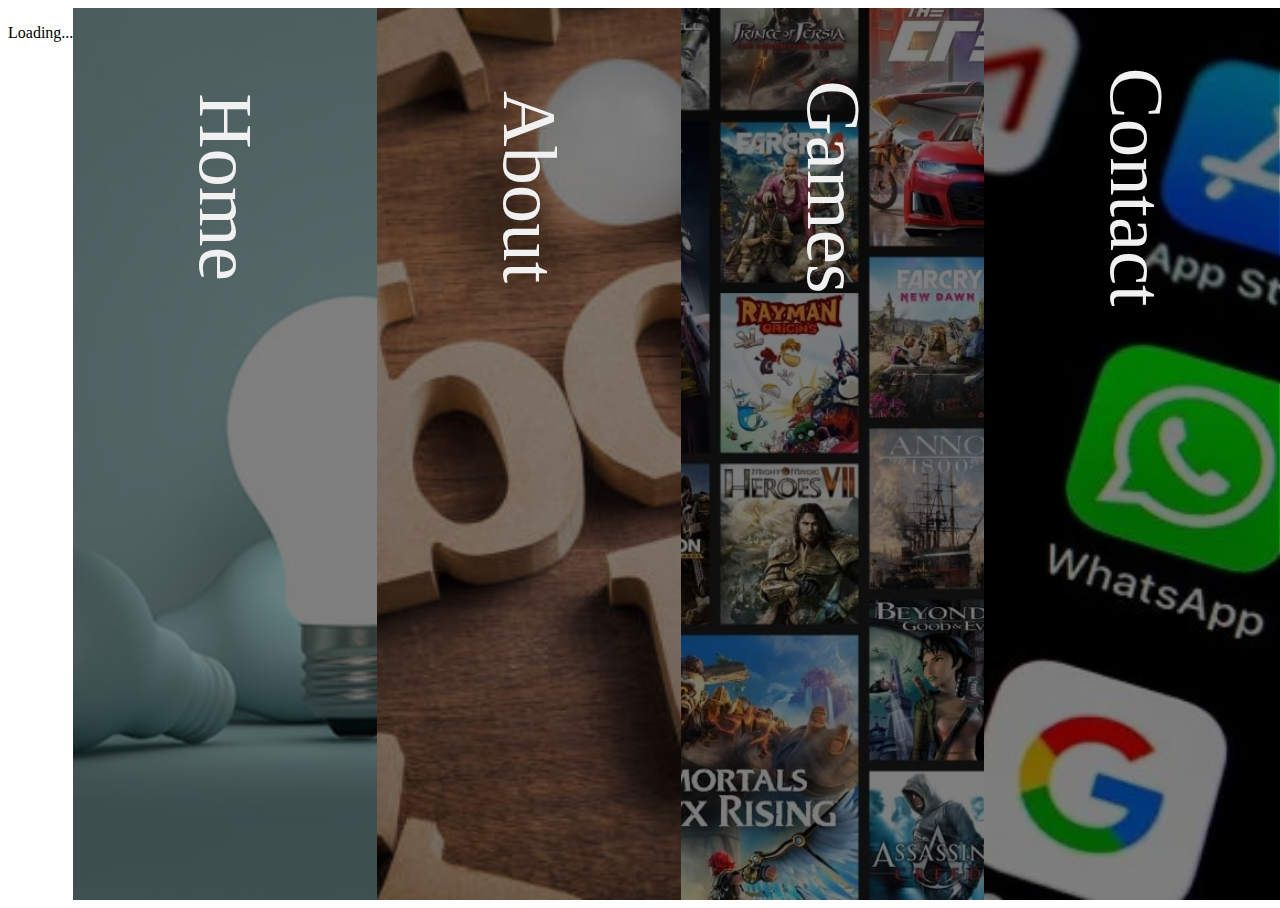
<file: flex hover.html>
﻿<!DOCTYPE html>

<html lang="en" xmlns="http://www.w3.org/1999/xhtml">
<head>
    <meta charset="utf-8" />
    <title> Flex Hover Slider</title>
    <link rel="stylesheet" href="flexstyle.css">
</head>
<body>
    <div class="flex-container">
        <div class="spinner">
            <p>
                <div class="cube1"></div>
                <div class="cube2"></div>
                Loading...
            </p>
        </div>
        <div class="flex-slide home">
            <div class="flex-title flex-title-home">Home</div>
            <div class="flex-about flex-about-home"><p>Click here to navigate to the home section of the website</p></div>
        </div>
        <div class="flex-slide about">
            <div class="flex-title">About</div>
            <div class="flex-about"><p>Click here to navigate to the About section of the website</p></div>
        </div>
        <div class="flex-slide work">
            <div class="flex-title">Games</div>
            <div class="flex-about">
                <p>BUY YOUR GAMES:</p>
                <ul>
                    <li class="#">PS4 Games</li>
                    <li>XBOX Games</li>
                    <li>WII Games</li>
                </ul>
            </div>
        </div>
        <div class="flex-slide contact">
            <div class="flex-title">Contact</div>
            <div class="flex-about">
                <p>Use the contact form below</p>
                <form class="contact-form">
                    <p>Email <input type="text" name="email"></p>
                    <p>Comment <textarea type="text" name="comment" row="5"></textarea></p>
                    <p><input type="submit" name="email" value="Send Message"></p>
                </form>               
            </div>
        </div>
    </div>
    <script src="https://cdnjs.cloudflare.com/ajax/libs/jquery/3.1.1/jquery.min.js"></script>
    <script src="https://s3-us-west-2.amazonaws.com/s.cdpn.io/769286/jquery.waitforimages.min.js"></script>
    <script>
        (function () {
            $('.flex-container').waitForImages(function () {
                $('.spinner').fadeOut();
            }, $.noop, true);
            $(".flex-slide").each(function () {
                $(this).hover(function () {
                    $(this).find('.flex-title').css({
                        transform: 'rotate(0deg)',
                        top: '10%'
                    });
                    $(this).find('.flex-about').css({
                        opacity: '1'
                    });
                }, function () {
                    $(this).find('.flex-title').css({
                        transform: 'rotate(90deg)',
                        top: '15%'
                    });
                    $(this).find('.flex-about').css({
                        opacity: '0'
                    });
                })
            });
        })();
    </script>
</body>
</html>
</file>
<file: flexstyle.css>
﻿@import url('https://fonts.googleapis.com/css?family=Raleway');

$defaultSeconds: 3s;
body {
    margin: 0;
    padding: 0;
    font-family: 'Raleway', sans-serif;
}
@media only screen and (max-width:600px)
{
.....
}





.flex-container {
    position: absolute;
    height: 100vh;
    width: 100%;
    display: -webkit-flex; /* Safari */
    display: flex;
    overflow: hidden;

    @media screen and (max-width: 768px) {
        flex-direction: column;
    }
}

.flex-title {
    color: #f1f1f1;
    position: relative;
    font-size: 6vw;
    margin: auto;
    text-align: center;
    transform: rotate(90deg);
    top: 15%;
    -webkit-transition: all 500ms ease;
    -moz-transition: all 500ms ease;
    -ms-transition: all 500ms ease;
    -o-transition: all 500ms ease;
    transition: all 500ms ease;

    @media screen and (max-width: 768px) {
        transform: rotate(0deg) !important;
    }
}

.flex-about {
    opacity: 0;
    color: #f1f1f1;
    position: relative;
    width: 70%;
    font-size: 2vw;
    padding: 5%;
    top: 20%;
    border: 2px solid #f1f1f1;
    border-radius: 10px;
    line-height: 1.3;
    margin: auto;
    text-align: left;
    transform: rotate(0deg);
    -webkit-transition: all 500ms ease;
    -moz-transition: all 500ms ease;
    -ms-transition: all 500ms ease;
    -o-transition: all 500ms ease;
    transition: all 500ms ease;

    @media screen and (max-width: 768px) {
        padding: 0%;
        border: 0px solid #f1f1f1;
    }
}

.flex-slide {
    -webkit-flex: 1; /* Safari 6.1+ */
    -ms-flex: 1; /* IE 10 */
    flex: 1;
    cursor: pointer;
    -webkit-transition: all 500ms ease;
    -moz-transition: all 500ms ease;
    -ms-transition: all 500ms ease;
    -o-transition: all 500ms ease;
    transition: all 500ms ease;

    @media screen and (max-width: 768px) {
        overflow: auto;
        overflow-x: hidden;
    }
}

    .flex-slide p {
        @media screen and (max-width: 768px) {
            font-size: 2em;
        }
    }

    .flex-slide ul li {
        @media screen and (max-width: 768px) {
            font-size: 2em;
        }
    }

    .flex-slide:hover {
        -webkit-flex-grow: 3;
        flex-grow: 3;
    }

.home {
    height: 100vh;
    background: linear-gradient(rgba(0, 0, 0, 0.5), rgba(0, 0, 0, 0.5)), url(home.jpg);
    background-size: cover;
    background-position: center center;
    background-attachment: fixed;

    @media screen and (min-width: 768px) {
        animation: aboutFlexSlide $defaultSeconds 1;
        animation-delay: 0s;
    }
}

@keyframes aboutFlexSlide {
    0% {
        -webkit-flex-grow: 1;
        flex-grow: 1;
    }

    50% {
        -webkit-flex-grow: 3;
        flex-grow: 3;
    }

    100% {
        -webkit-flex-grow: 1;
        flex-grow: 1;
    }
}

.flex-title-home {
    @media screen and (min-width: 768px) {
        transform: rotate(90deg);
        top: 15%;
        animation: aboutFlexSlide $defaultSeconds 1;
        animation-delay: 0s;
    }
}

@keyframes homeFlextitle {
    0% {
        transform: rotate(90deg);
        top: 15%;
    }

    50% {
        transform: rotate(0deg);
        top: 15%;
    }

    100% {
        transform: rotate(90deg);
        top: 15%;
    }
}

.flex-about-home {
    opacity: 0;

    @media screen and (min-width: 768px) {
        animation: aboutFlexSlide $defaultSeconds 1;
        animation-delay: 0s;
    }
}

@keyframes flexAboutHome {
    0% {
        opacity: 0;
    }

    50% {
        opacity: 1;
    }

    100% {
        opacity: 0;
    }
}

.about {
    background: linear-gradient(rgba(0, 0, 0, 0.5), rgba(0, 0, 0, 0.5)), url(about.jpg);
    background-size: cover;
    background-position: center center;
    background-attachment: fixed;
}

.contact-form {
    width: 100%;
}

input {
    width: 100%;
}

textarea {
    width: 100%;
}

.contact {
    background: linear-gradient(rgba(0, 0, 0, 0.5), rgba(0, 0, 0, 0.5)), url(media.jpg);
    background-size: cover;
    background-position: center center;
    background-attachment: fixed;
}

.work {
    background: linear-gradient(rgba(0, 0, 0, 0.5), rgba(0, 0, 0, 0.5)), url(game.jpg);
    background-size: cover;
    background-position: center center;
    background-attachment: fixed;
}

// Preloader
.spinner {
    position: fixed;
    top: 0;
    left: 0;
    background: #222;
    height: 100%;
    width: 100%;
    z-index: 11;
    margin-top: 0;
    color: #fff;
    font-size: 1em;
}

.cube1, .cube2 {
    background-color: #fff;
    width: 15px;
    height: 15px;
    position: absolute;
    top: 0;
    left: 0;
    -webkit-animation: sk-cubemove 1.8s infinite ease-in-out;
    animation: sk-cubemove 1.8s infinite ease-in-out;
}

.cube2 {
    -webkit-animation-delay: -0.9s;
    animation-delay: -0.9s;
}

@-webkit-keyframes sk-cubemove {
    25% {
        -webkit-transform: translateX(42px) rotate(-90deg) scale(0.5)
    }

    50% {
        -webkit-transform: translateX(42px) translateY(42px) rotate(-180deg)
    }

    75% {
        -webkit-transform: translateX(0px) translateY(42px) rotate(-270deg) scale(0.5)
    }

    100% {
        -webkit-transform: rotate(-360deg)
    }
}

@keyframes sk-cubemove {
    25% {
        transform: translateX(42px) rotate(-90deg) scale(0.5);
        -webkit-transform: translateX(42px) rotate(-90deg) scale(0.5);
    }

    50% {
        transform: translateX(42px) translateY(42px) rotate(-179deg);
        -webkit-transform: translateX(42px) translateY(42px) rotate(-179deg);
    }

    50.1% {
        transform: translateX(42px) translateY(42px) rotate(-180deg);
        -webkit-transform: translateX(42px) translateY(42px) rotate(-180deg);
    }

    75% {
        transform: translateX(0px) translateY(42px) rotate(-270deg) scale(0.5);
        -webkit-transform: translateX(0px) translateY(42px) rotate(-270deg) scale(0.5);
    }

    100% {
        transform: rotate(-360deg);
        -webkit-transform: rotate(-360deg);
    }


}
</file>
